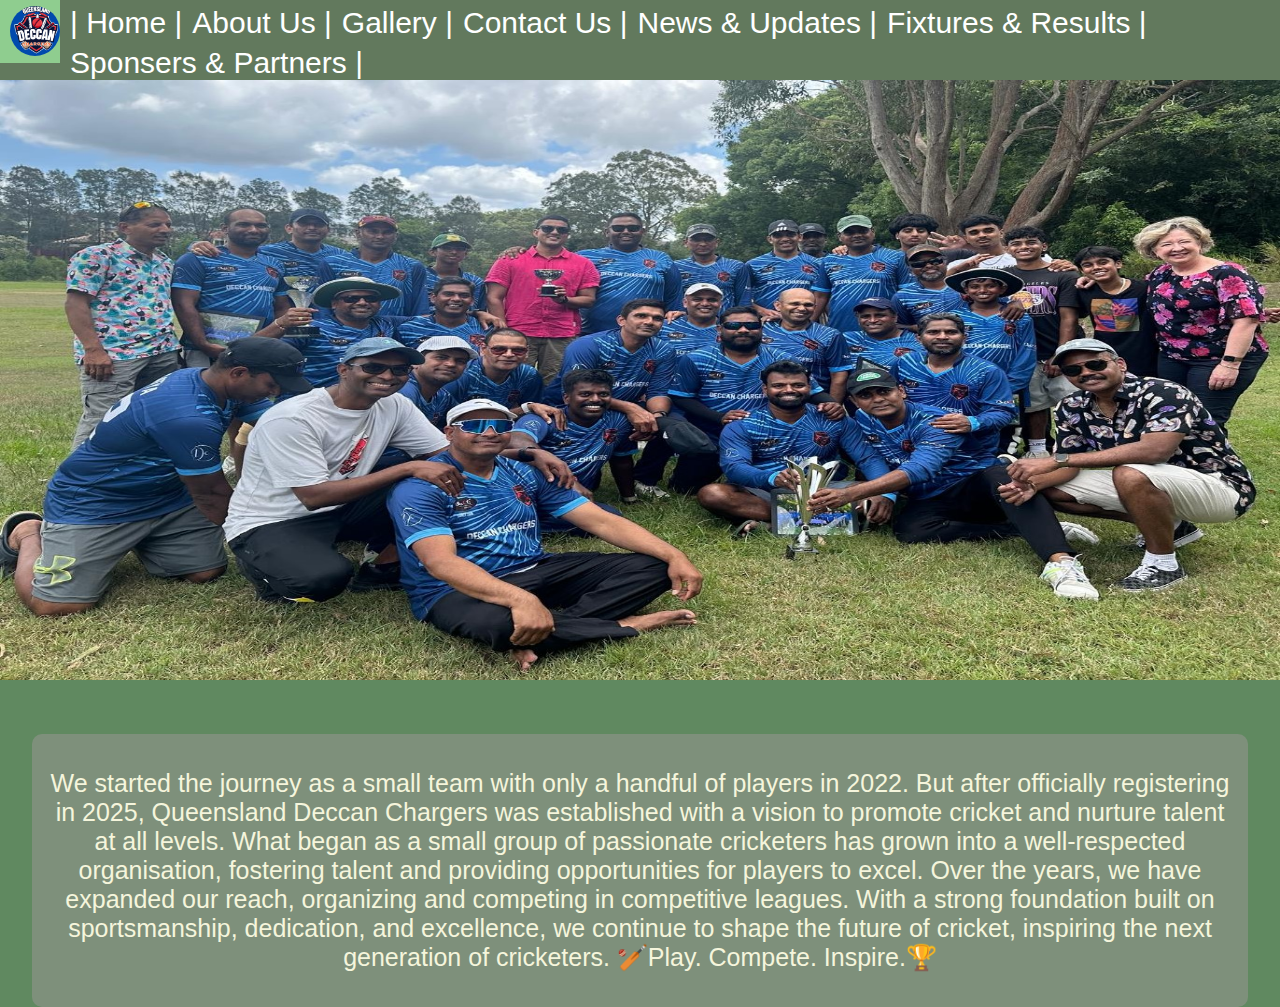
<file: about.html>
<!DOCTYPE html>
<html>
<meta name="viewport" content="width=device-width, initial-scale=1">
<title>About Us</title>
<link rel="stylesheet" href="style.css" type="text/css">

<body>
    <center>
        <div class="navbar">
          <a class="active" href="#"><i class="fa fa-fw fa-home"><img src="logo.png" class="logo"></i></a> 
            <a class="nav" href="index.html"><i class="fa fa-fw fa-search"></i>| Home |</a> 
            <a class="nav" href="about.html"><i class="fa fa-fw fa-envelope"></i> About Us |</a> 
            <a class="nav" href="gallery.html"><i class="fa fa-fw fa-user"></i> Gallery |</a>
            <a class="nav" href="contact.html"><i class="fa fa-fw fa-search"></i> Contact Us |</a> 
            <a class="nav" href="news.html"><i class="fa fa-fw fa-search"></i> News & Updates |</a> 
            <a class="nav" href="fix.html"><i class="fa fa-fw fa-search"></i> Fixtures & Results |</a> 
            <a class="nav" href="sponsers.html"><i class="fa fa-fw fa-search"></i> Sponsers & Partners |</a> 
          </div>
    
          <div>
            <img src="team.jpg" id="img">
          </div>
          
          <div class="rat">
            <p>
                We started the journey as a small team with only a handful of players in 2022.

                But after officially registering in 2025, Queensland Deccan Chargers was established with a vision to promote cricket and nurture talent at all levels.
                
                What began as a small group of passionate cricketers has grown into a well-respected organisation, fostering talent and providing opportunities for players to excel.
                
                Over the years, we have expanded our reach, organizing and competing in competitive leagues.
                
                With a strong foundation built on sportsmanship, dedication, and excellence, we continue to shape the future of cricket, inspiring the next generation of cricketers.
                
                🏏Play. Compete. Inspire.🏆
            </p>
          </div>
    </center>   
</body>
</html>
</file>
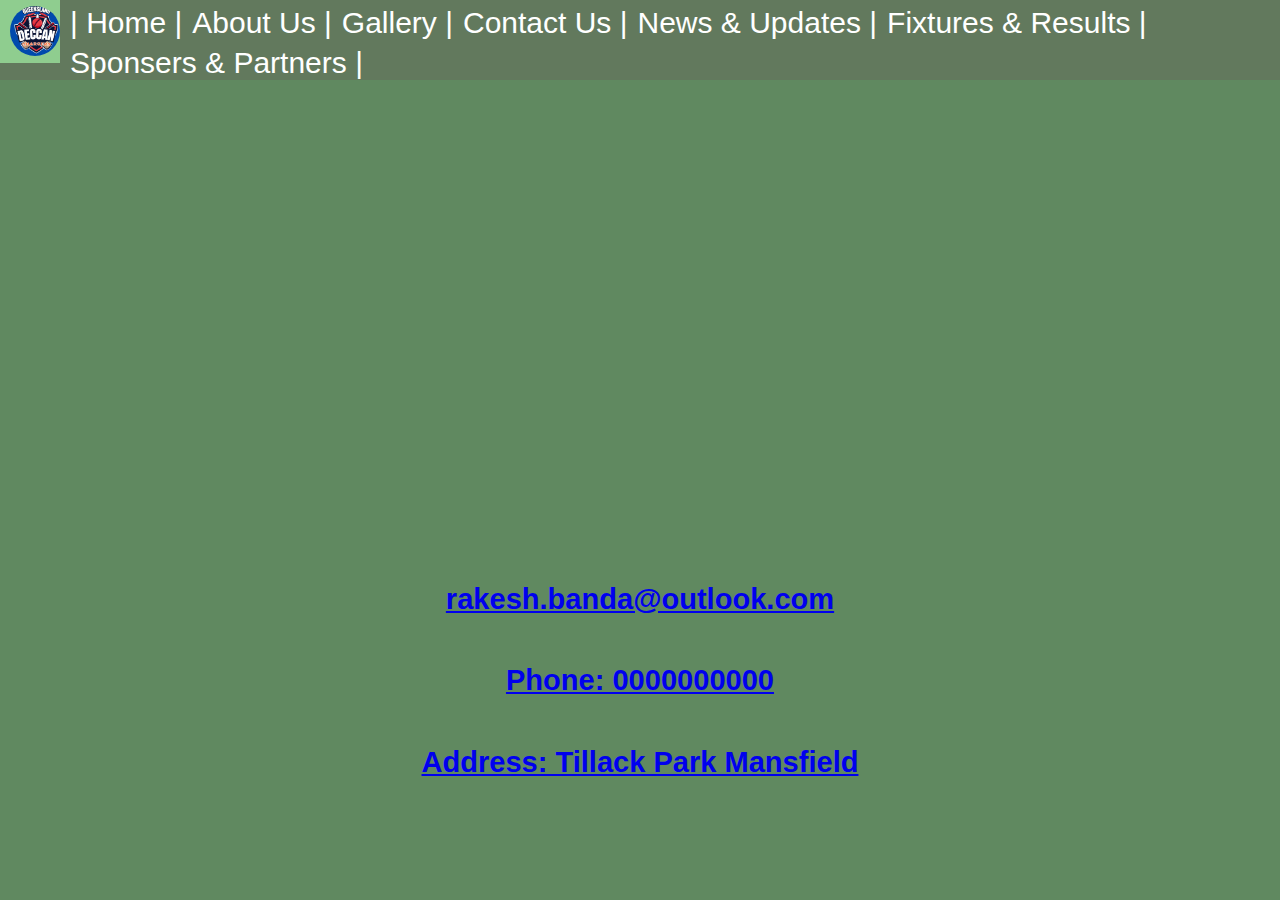
<file: contact.html>
<!DOCTYPE html>
<html>
<meta name="viewport" content="width=device-width, initial-scale=1">
<title>Contact Us</title>
<link rel="stylesheet" href="style.css" type="text/css">

<body>
    <center>
        <div class="navbar">
            <a class="active" href="#"><i class="fa fa-fw fa-home"><img src="logo.png" class="logo"></i></a> 
            <a class="nav" href="index.html"><i class="fa fa-fw fa-search"></i>| Home |</a> 
            <a class="nav" href="about.html"><i class="fa fa-fw fa-envelope"></i> About Us |</a> 
            <a class="nav" href="gallery.html"><i class="fa fa-fw fa-user"></i> Gallery |</a>
            <a class="nav" href="contact.html"><i class="fa fa-fw fa-search"></i> Contact Us |</a> 
            <a class="nav" href="news.html"><i class="fa fa-fw fa-search"></i> News & Updates |</a> 
            <a class="nav" href="fix.html"><i class="fa fa-fw fa-search"></i> Fixtures & Results |</a> 
            <a class="nav" href="sponsers.html"><i class="fa fa-fw fa-search"></i> Sponsers & Partners |</a> 
          </div>
    
          <section id="contact">
                <iframe src="https://www.google.com/maps/embed?pb=!1m18!1m12!1m3!1d2384.3278022592963!2d153.10127405172838!3d-27.522505927380998!2m3!1f0!2f0!3f0!3m2!1i1024!2i768!4f13.1!3m3!1m2!1s0x6b915b8213da636d%3A0x8eb4565fd39d35c0!2sTillack%20Park!5e0!3m2!1sen!2sin!4v1744621497186!5m2!1sen!2sin" width="600" height="450" style="border:0;" allowfullscreen="" loading="lazy" referrerpolicy="no-referrer-when-downgrade"></iframe>
          
          
                <div class="contact_1" >
          
                   <a href="mailto:my@gmail.com?Subject=Hi">
                       <h5><i class="fa fa-envelope"></i>rakesh.banda@outlook.com</h5>
                    </a> 
          
                   <a href="#"> 
                       <h5><i class="fa fa-instagram" ></i>Phone: 0000000000</h5>
                    </a> 

                    <a href="#"> 
                        <h5><i class="fa fa-instagram" ></i>Address: Tillack Park Mansfield</h5>
                     </a> 
                </div>
    </center>   
</body>
</html>
</file>
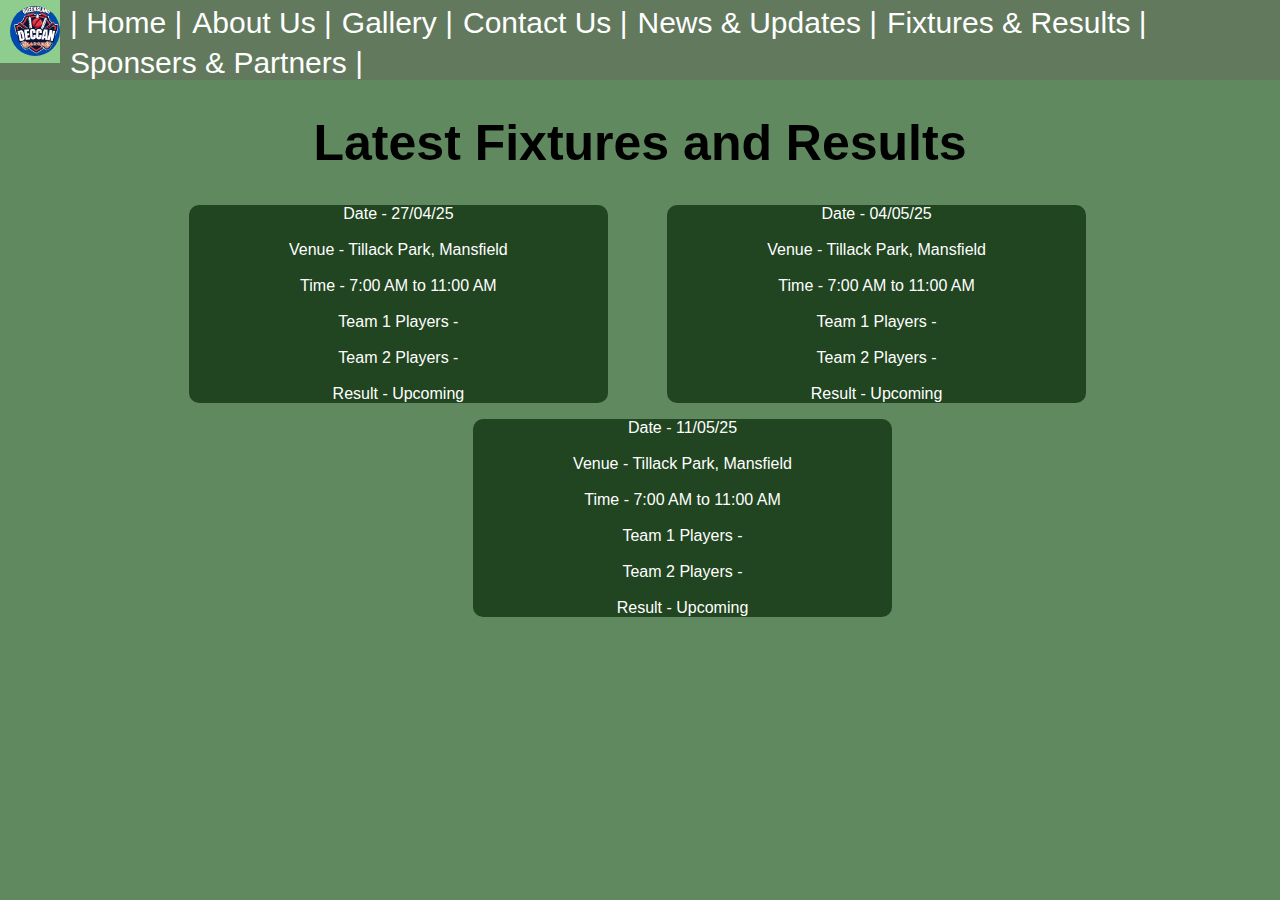
<file: fix.html>
<!DOCTYPE html>
<html>
<meta name="viewport" content="width=device-width, initial-scale=1">
<title>Fictures & Results</title>
<link rel="stylesheet" href="style.css" type="text/css">

<body>
    <center>
        <div class="navbar">
            <a class="active" href="#"><i class="fa fa-fw fa-home"><img src="logo.png" class="logo"></i></a> 
            <a class="nav" href="index.html"><i class="fa fa-fw fa-search"></i>| Home |</a> 
            <a class="nav" href="about.html"><i class="fa fa-fw fa-envelope"></i> About Us |</a> 
            <a class="nav" href="gallery.html"><i class="fa fa-fw fa-user"></i> Gallery |</a>
            <a class="nav" href="contact.html"><i class="fa fa-fw fa-search"></i> Contact Us |</a> 
            <a class="nav" href="news.html"><i class="fa fa-fw fa-search"></i> News & Updates |</a> 
            <a class="nav" href="fix.html"><i class="fa fa-fw fa-search"></i> Fixtures & Results |</a> 
            <a class="nav" href="sponsers.html"><i class="fa fa-fw fa-search"></i> Sponsers & Partners |</a> 
          </div>
    
          <h1>Latest Fixtures and Results </h1>

        <p class="imgtext1">Date - 27/04/25<br><br> Venue - Tillack Park, Mansfield<br><br> Time - 7:00 AM to 11:00
            AM<br><br> Team 1 Players - <br><br> Team 2 Players - <br><br> Result - Upcoming</p>

        <p class="imgtext2">Date - 04/05/25<br><br> Venue - Tillack Park, Mansfield<br><br> Time - 7:00 AM to 11:00
            AM<br><br> Team 1 Players - <br><br> Team 2 Players - <br><br> Result - Upcoming</p>

        <p class="imgtext3">Date - 11/05/25<br><br> Venue - Tillack Park, Mansfield<br><br> Time - 7:00 AM to 11:00
            AM<br><br> Team 1 Players - <br><br> Team 2 Players - <br><br> Result - Upcoming</p>
    </center>   
</body>
</html>
</file>
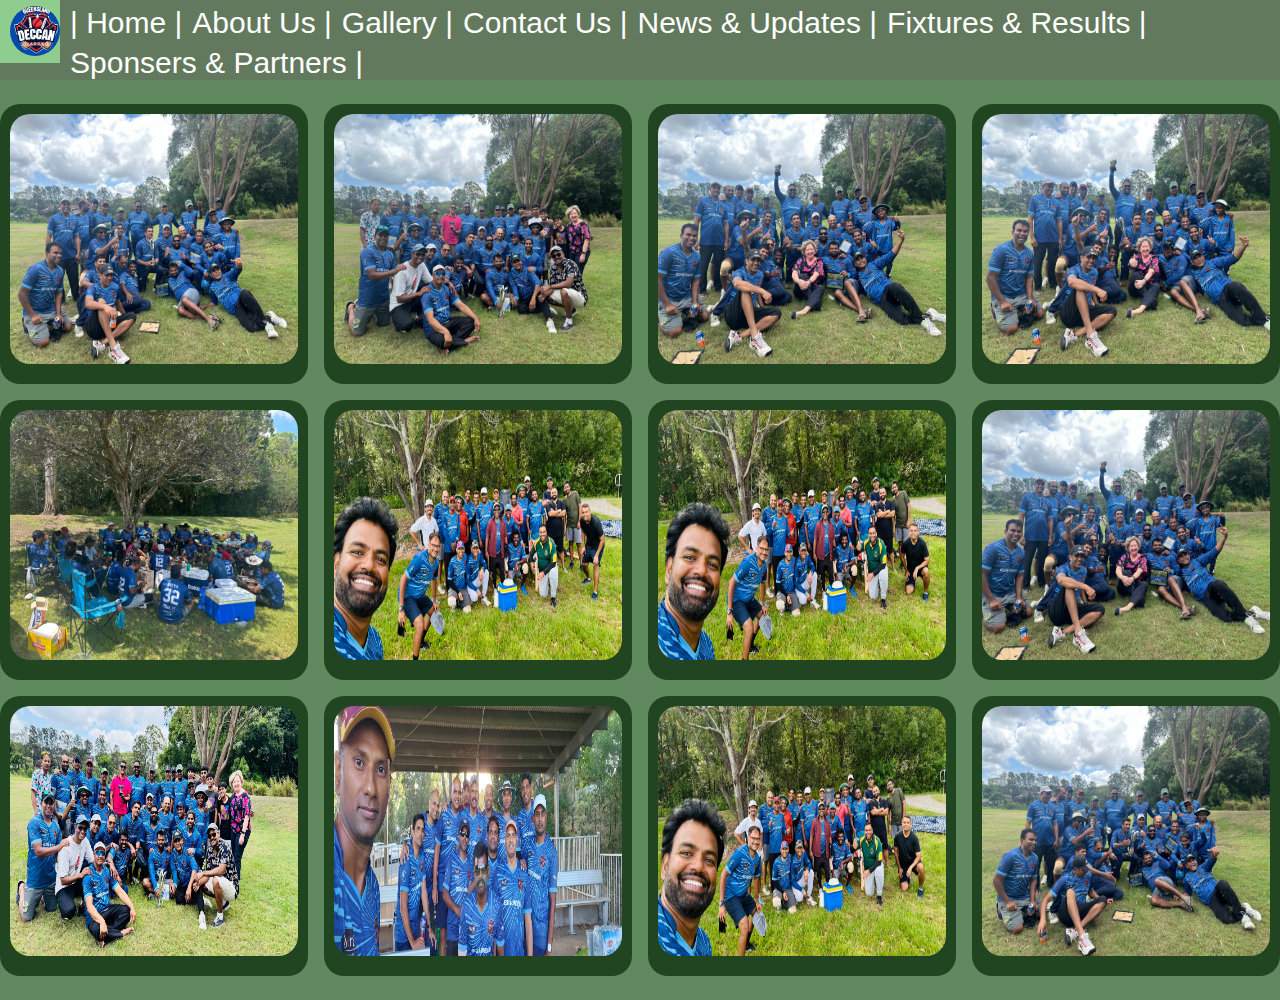
<file: gallery.html>
<!DOCTYPE html>
<html>
<meta name="viewport" content="width=device-width, initial-scale=1">
<title>Gallery</title>
<link rel="stylesheet" href="style.css" type="text/css">

<body>
    <div class="navbar">
      <a class="active" href="#"><i class="fa fa-fw fa-home"><img src="logo.png" class="logo"></i></a> 
            <a class="nav" href="index.html"><i class="fa fa-fw fa-search"></i>| Home |</a> 
            <a class="nav" href="about.html"><i class="fa fa-fw fa-envelope"></i> About Us |</a> 
            <a class="nav" href="gallery.html"><i class="fa fa-fw fa-user"></i> Gallery |</a>
            <a class="nav" href="contact.html"><i class="fa fa-fw fa-search"></i> Contact Us |</a> 
            <a class="nav" href="news.html"><i class="fa fa-fw fa-search"></i> News & Updates |</a> 
            <a class="nav" href="fix.html"><i class="fa fa-fw fa-search"></i> Fixtures & Results |</a> 
            <a class="nav" href="sponsers.html"><i class="fa fa-fw fa-search"></i> Sponsers & Partners |</a> 
    </div>  

    <div class="row">
        <div class="column">
          <div class="content">
            <img src="team1.jpg" alt="Mountains" style="width:100%" class="gali">
          </div>
        </div>
        <div class="column">
          <div class="content">
            <img src="team2.jpg" alt="Lights" style="width:100%" class="gali">
          </div>
        </div>
        <div class="column">
          <div class="content">
            <img src="team3.jpg" alt="Nature" style="width:100%" class="gali">
          </div>
        </div>
        <div class="column">
          <div class="content">
            <img src="team4.jpg" alt="Mountains" style="width:100%" class="gali">
          </div>
        </div>
        <div class="column">
          <div class="content">
            <img src="team5.jpg" alt="Mountains" style="width:100%" class="gali">
          </div>
        </div>
        <div class="column">
          <div class="content">
            <img src="team6.jpg" alt="Mountains" style="width:100%" class="gali">
          </div>
        </div>
        <div class="column">
          <div class="content">
            <img src="team7.jpg" alt="Mountains" style="width:100%" class="gali">
          </div>
        </div>
        <div class="column">
          <div class="content">
            <img src="team8.jpg" alt="Mountains" style="width:100%" class="gali">
          </div>
        </div>
        <div class="column">
          <div class="content">
            <img src="team9.jpg" alt="Mountains" style="width:100%" class="gali">
          </div>
        </div>
        <div class="column">
          <div class="content">
            <img src="team10.jpg" alt="Mountains" style="width:100%" class="gali">
          </div>
        </div>
        <div class="column">
          <div class="content">
            <img src="team11.jpg" alt="Mountains" style="width:100%" class="gali">
          </div>
        </div>
        <div class="column">
          <div class="content">
            <img src="team12.jpg" alt="Mountains" style="width:100%" class="gali">
          </div>
        </div>
      </div>
       
</body>
</html>
</file>
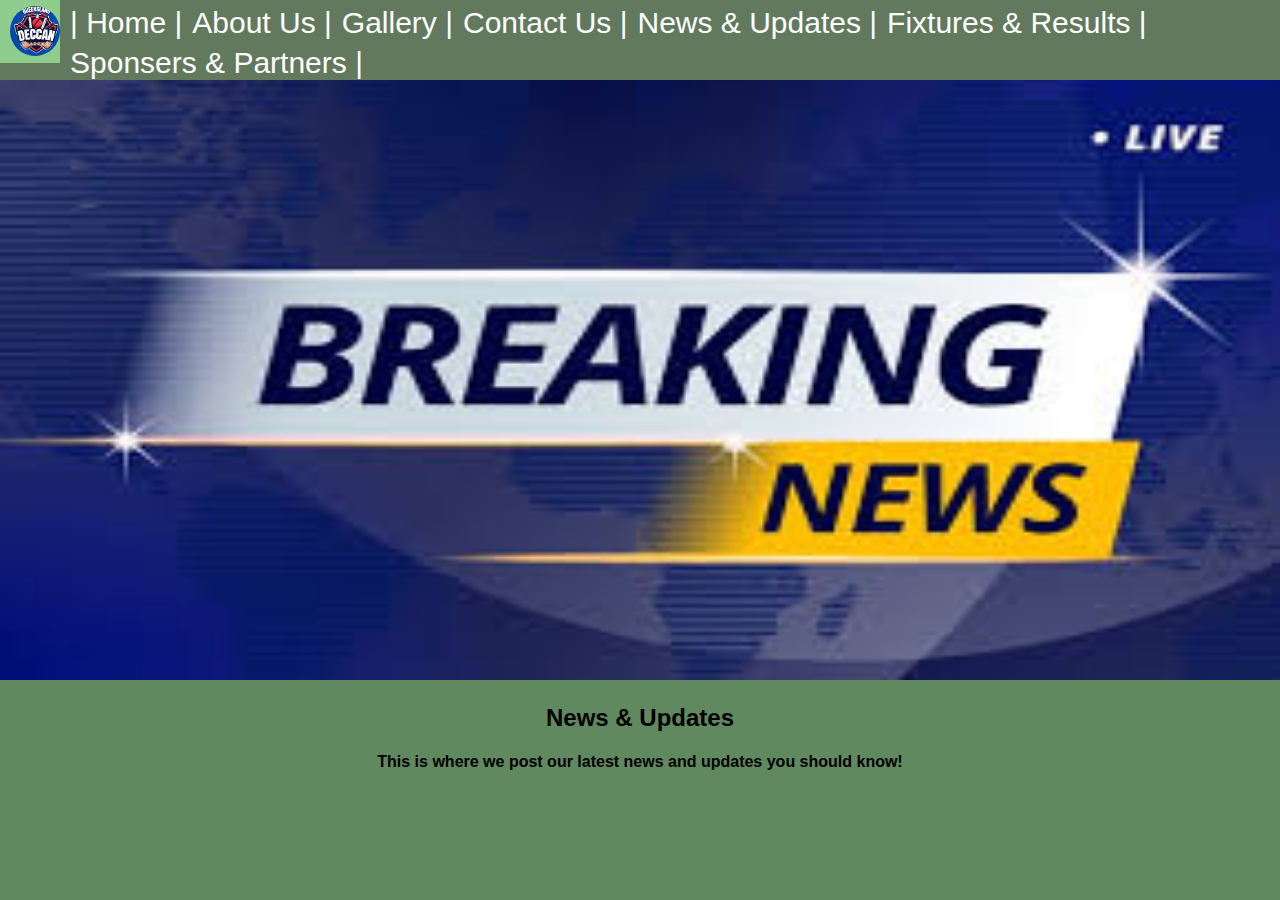
<file: news.html>
<!DOCTYPE html>
<html>
<meta name="viewport" content="width=device-width, initial-scale=1">
<title>News & Updates</title>
<link rel="stylesheet" href="style.css" type="text/css">

<body>
    <center>
        <div class="navbar">
            <a class="active" href="#"><i class="fa fa-fw fa-home"><img src="logo.png" class="logo"></i></a> 
            <a class="nav" href="index.html"><i class="fa fa-fw fa-search"></i>| Home |</a> 
            <a class="nav" href="about.html"><i class="fa fa-fw fa-envelope"></i> About Us |</a> 
            <a class="nav" href="gallery.html"><i class="fa fa-fw fa-user"></i> Gallery |</a>
            <a class="nav" href="contact.html"><i class="fa fa-fw fa-search"></i> Contact Us |</a> 
            <a class="nav" href="news.html"><i class="fa fa-fw fa-search"></i> News & Updates |</a> 
            <a class="nav" href="fix.html"><i class="fa fa-fw fa-search"></i> Fixtures & Results |</a> 
            <a class="nav" href="sponsers.html"><i class="fa fa-fw fa-search"></i> Sponsers & Partners |</a> 
          </div>
    
          <div>
            <img src="breaking news.jpg" id="img">
          </div>
          
        <h2> News & Updates </h2>

        <h4>This is where we post our latest news and updates you should know!</h4>
    </center>   
</body>
</html>
</file>
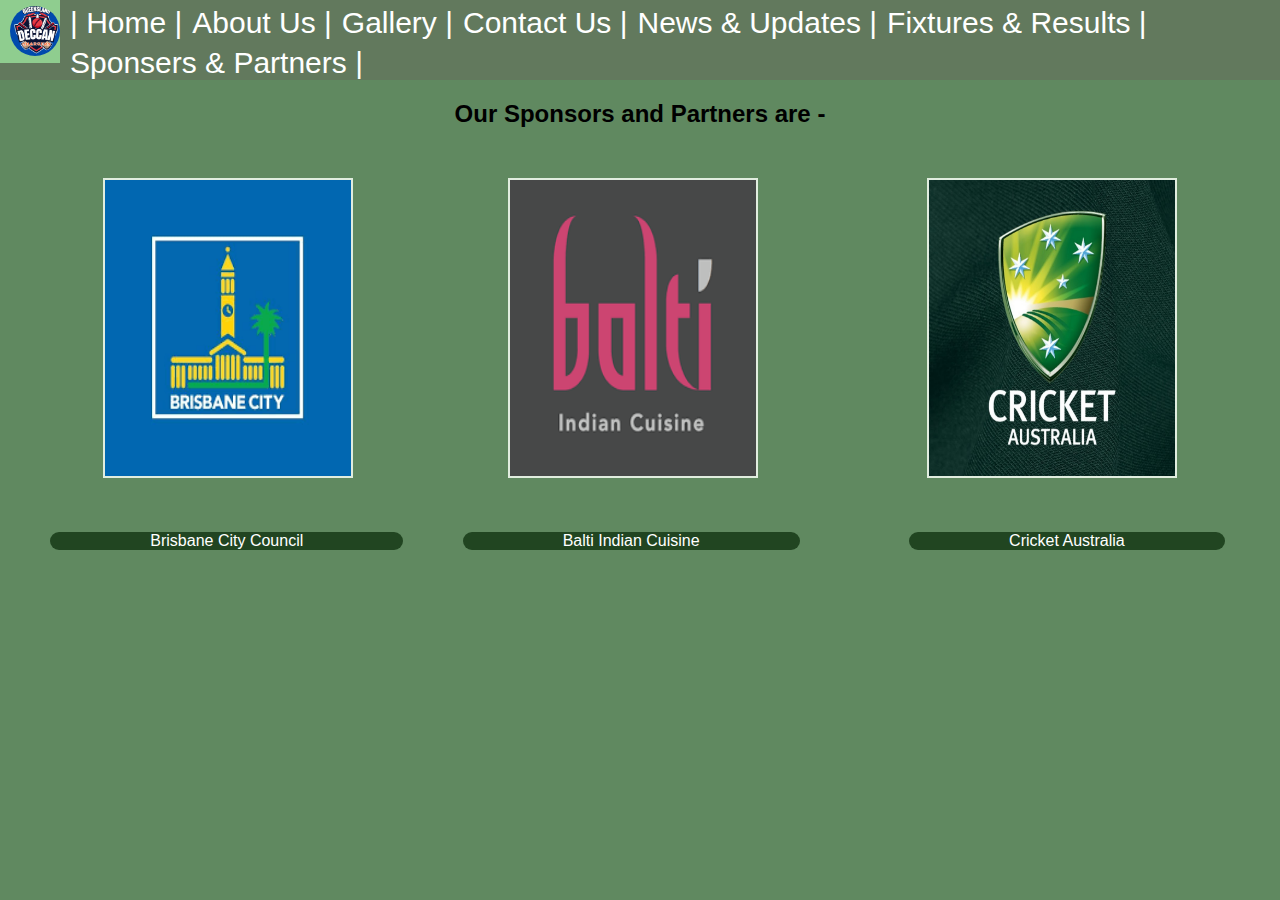
<file: sponsers.html>
<!DOCTYPE html>
<html>
<meta name="viewport" content="width=device-width, initial-scale=1">
<title>Sponsers & Partners</title>
<link rel="stylesheet" href="style.css" type="text/css">

<body>
    <center>
        <div class="navbar">
            <a class="active" href="#"><i class="fa fa-fw fa-home"><img src="logo.png" class="logo"></i></a> 
            <a class="nav" href="index.html"><i class="fa fa-fw fa-search"></i>| Home |</a> 
            <a class="nav" href="about.html"><i class="fa fa-fw fa-envelope"></i> About Us |</a> 
            <a class="nav" href="gallery.html"><i class="fa fa-fw fa-user"></i> Gallery |</a>
            <a class="nav" href="contact.html"><i class="fa fa-fw fa-search"></i> Contact Us |</a> 
            <a class="nav" href="news.html"><i class="fa fa-fw fa-search"></i> News & Updates |</a> 
            <a class="nav" href="fix.html"><i class="fa fa-fw fa-search"></i> Fixtures & Results |</a> 
            <a class="nav" href="sponsers.html"><i class="fa fa-fw fa-search"></i> Sponsers & Partners |</a> 
          </div>
    
          
          <h2>Our Sponsors and Partners are - </h2>

        <div class="1">

            <img class="Sponsor_1" , src="brisbane_city.png"></img>

            <img class="Sponsor_2" , src="balti.png"></img>

            <img class="Sponsor_3" , src="cricket_aus.jpg"></img>

            <p class="imgtext1">Brisbane City Council</p>

            <p class="imgtext2">Balti Indian Cuisine</p>

            <p class="imgtext3">Cricket Australia</p>

        </div>
    </center>   
</body>
</html>
</file>
<file: style.css>
body {
    font-family: Arial, Helvetica, sans-serif;
    margin: 0;
    padding:0;
    background-color: rgb(96, 137, 96);
}


.navbar {
  width: 100%;
  background-color: rgb(98, 121, 93);;
  overflow: auto;
}

.logo{
  width: 50px;
  height: 50px;
  border-radius: 30px;
  text-align: center;
}

.navbar a {
  float: left;
  padding-top: 6px;
  padding-left: 10px;
  color: white;
  text-decoration: none;
  font-size: 30px;
}

.navbar a:hover {
  background-color: rgb(143, 205, 143);
}



@media screen and (max-width: 500px) {
  .navbar a {
    float: none;
    display: block;
  }
}



#img
{
    width: 100%;
    height: 600px;
}

#imgc
{
    width: 100%;
    height: 90%;
}

.rat{
    background-color: rgb(126, 144, 123);
    color: beige;
    font-size: 25px;
    width: 95%;
    border-radius: 10px;
    padding: 10px;
    text-align: center;
    margin-top: 50px;
    font-family:Verdana, Geneva, Tahoma, sans-serif;
}



* {
    box-sizing: border-box;
  }
  
  /* Center website */
  .main {
    max-width: 1000px;
    margin: auto;
  }
  
  h1 {
    font-size: 50px;
    word-break: break-all;
  }
  
  .row {
    margin: 8px -16px;
  }
  
  /* Add padding BETWEEN each column (if you want) */
  .row,
  .row > .column {
    padding: 8px;
  }
  
  /* Create four equal columns that floats next to each other */
  .column {
    float: left;
    width: 25%;
    height: 30%;
  }

  
  /* Clear floats after rows */
  .row:after {
    content: "";
    display: table;
    clear: both;
  }
  
  /* Content */
  .content {
    background-color: rgb(33, 69, 33);
    padding: 10px;
    border-radius: 20px;
    height: 280px;
  }
  
  /* Responsive layout - makes a two column-layout instead of four columns */
  @media screen and (max-width: 900px) {
    .column {
      width: 50%;
    }
  }
  
  /* Responsive layout - makes the two columns stack on top of each other instead of next to each other */
  @media screen and (max-width: 600px) {
    .column {
      width: 100%;
    }
  }

  .gali{
    height: 250px;
    border-radius: 20px;
  }

#contact iframe
{
    width: 100%;
}

.contact_1{
  font-size: 35px;
}

.Sponsor_1 {

  height: 300px;

  width: 250px;

  margin: 50px;

  margin-top: 30px;

  margin-right: 100px;

  border: 2px;

  border-style: solid;

  border-color: rgb(225, 237, 223);

  background-color: rgb(33, 69, 33);

}



.Sponsor_2 {

  height: 300px;

  width: 250px;

  margin: 50px;

  margin-top: 30px;

  margin-right: 115px;

  border: 2px;

  border-style: solid;

  border-color: rgb(225, 237, 223);

  background-color: rgb(33, 69, 33);

}



.Sponsor_3 {

  height: 300px;

  width: 250px;

  margin: 50px;

  margin-top: 30px;

  margin-right: 50px;

  border: 2px;

  border-style: solid;

  border-color: rgb(225, 237, 223);

  background-color: rgb(33, 69, 33);

}



.imgtext1 {

  display: inline-block;

  padding: 0px 100px;

  margin-top: 0px;

  margin-right: 10px;

  margin-left: 5px;

  background-color: rgb(33, 69, 33);
  color: white;
  border-radius: 10px;

}



.imgtext2 {

  display: inline-block;

  padding: 0px 100px;

  margin-top: 0px;

  margin-right: 10px;

  margin-left: 45px;

  background-color: rgb(33, 69, 33);
  color: white;
  border-radius: 10px;

}



.imgtext3 {

  display: inline-block;

  padding: 0px 100px;

  margin-top: 0px;

  margin-right: 10px;

  margin-left: 95px;

  background-color: rgb(33, 69, 33);
  color: white;
  border-radius: 10px;
}
</file>
